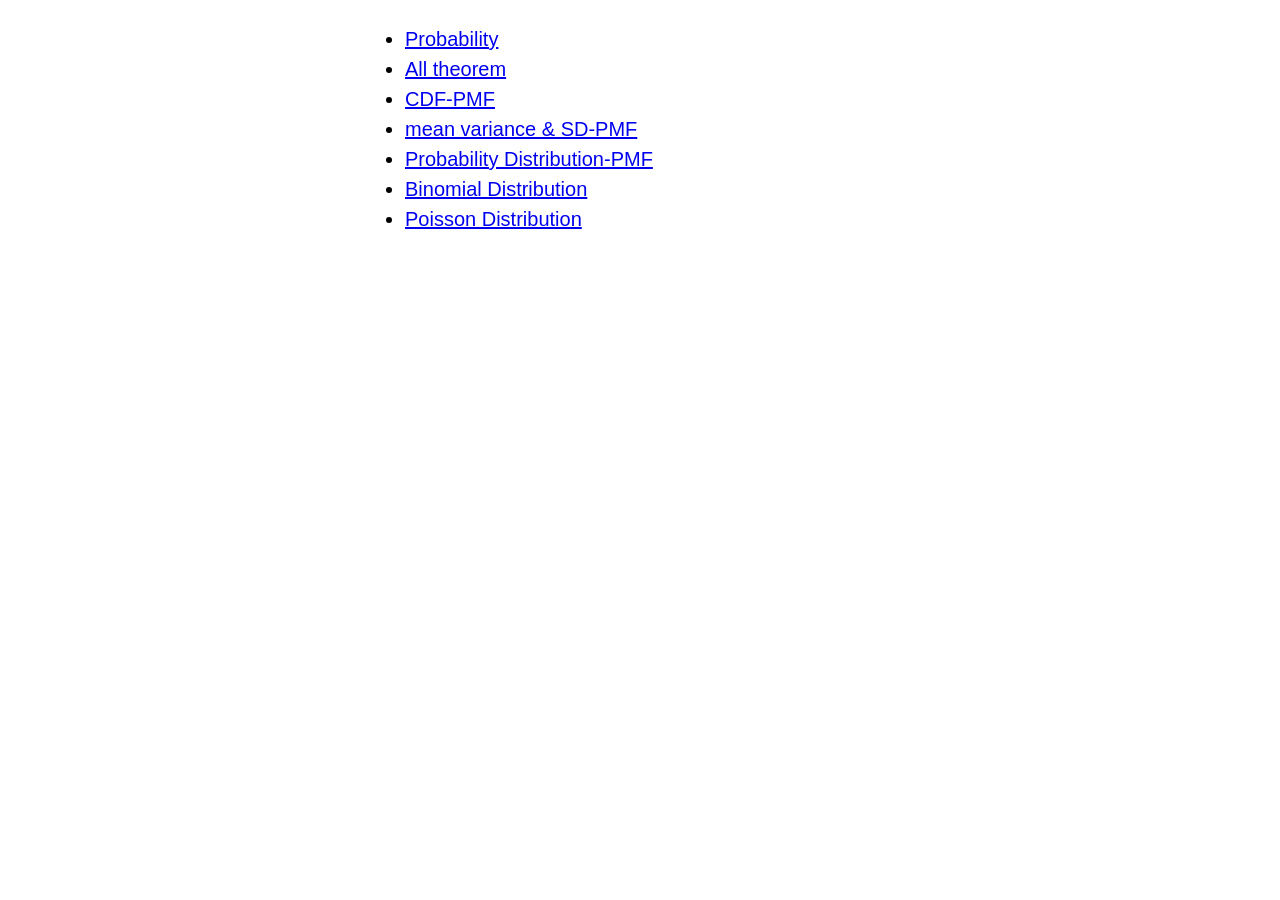
<file: index.html>
<!DOCTYPE html>
<html lang="en">
<head>
    <meta charset="UTF-8">
    <meta name="viewport" content="width=device-width, initial-scale=1.0">
    <title>Probability</title>
        <style>
            ul{
                font-size: 20px;
            }
            ul li{
                margin: 7px 0 7px 0 ;
            }
        </style>
        <link rel="stylesheet" href="style_formate.css">
</head>
<body>
    <div class="container">
        <ul>
            <li><a href="probablility.html">Probability</a></li>
            <li><a href="All theorem.html">All theorem</a></li>
            <li><a href="CDF-PMF.html">CDF-PMF</a></li>
            <li><a href="mean variance & SD-PMF.html">mean variance & SD-PMF</a></li>
            <li><a href="Probability Distribution-PMF.html">Probability Distribution-PMF</a></li>
            <li><a href="Binomial Distribution.html">Binomial Distribution</a></li>
            <li><a href="poisson distribution.html">Poisson Distribution</a></li>
        </ul>
    </div>
</body>
</html>
</file>
<file: style_formate.css>
* {
    font-family: 'Poppins', sans-serif;
}

body {
    display: flex;
    justify-content: center;
}

.formula {
    overflow-y: auto;
    scrollbar-width: none;
}

.container {
    width: 550px;
}

@media (max-width:552px) {
    .container {
        width: 90vw;
    }
}
.bold{
    font-weight: bold;
}
.center{
    display: grid;
    justify-content: center;
    font-weight: 600;
    font-size: 19px;
}
</file>
